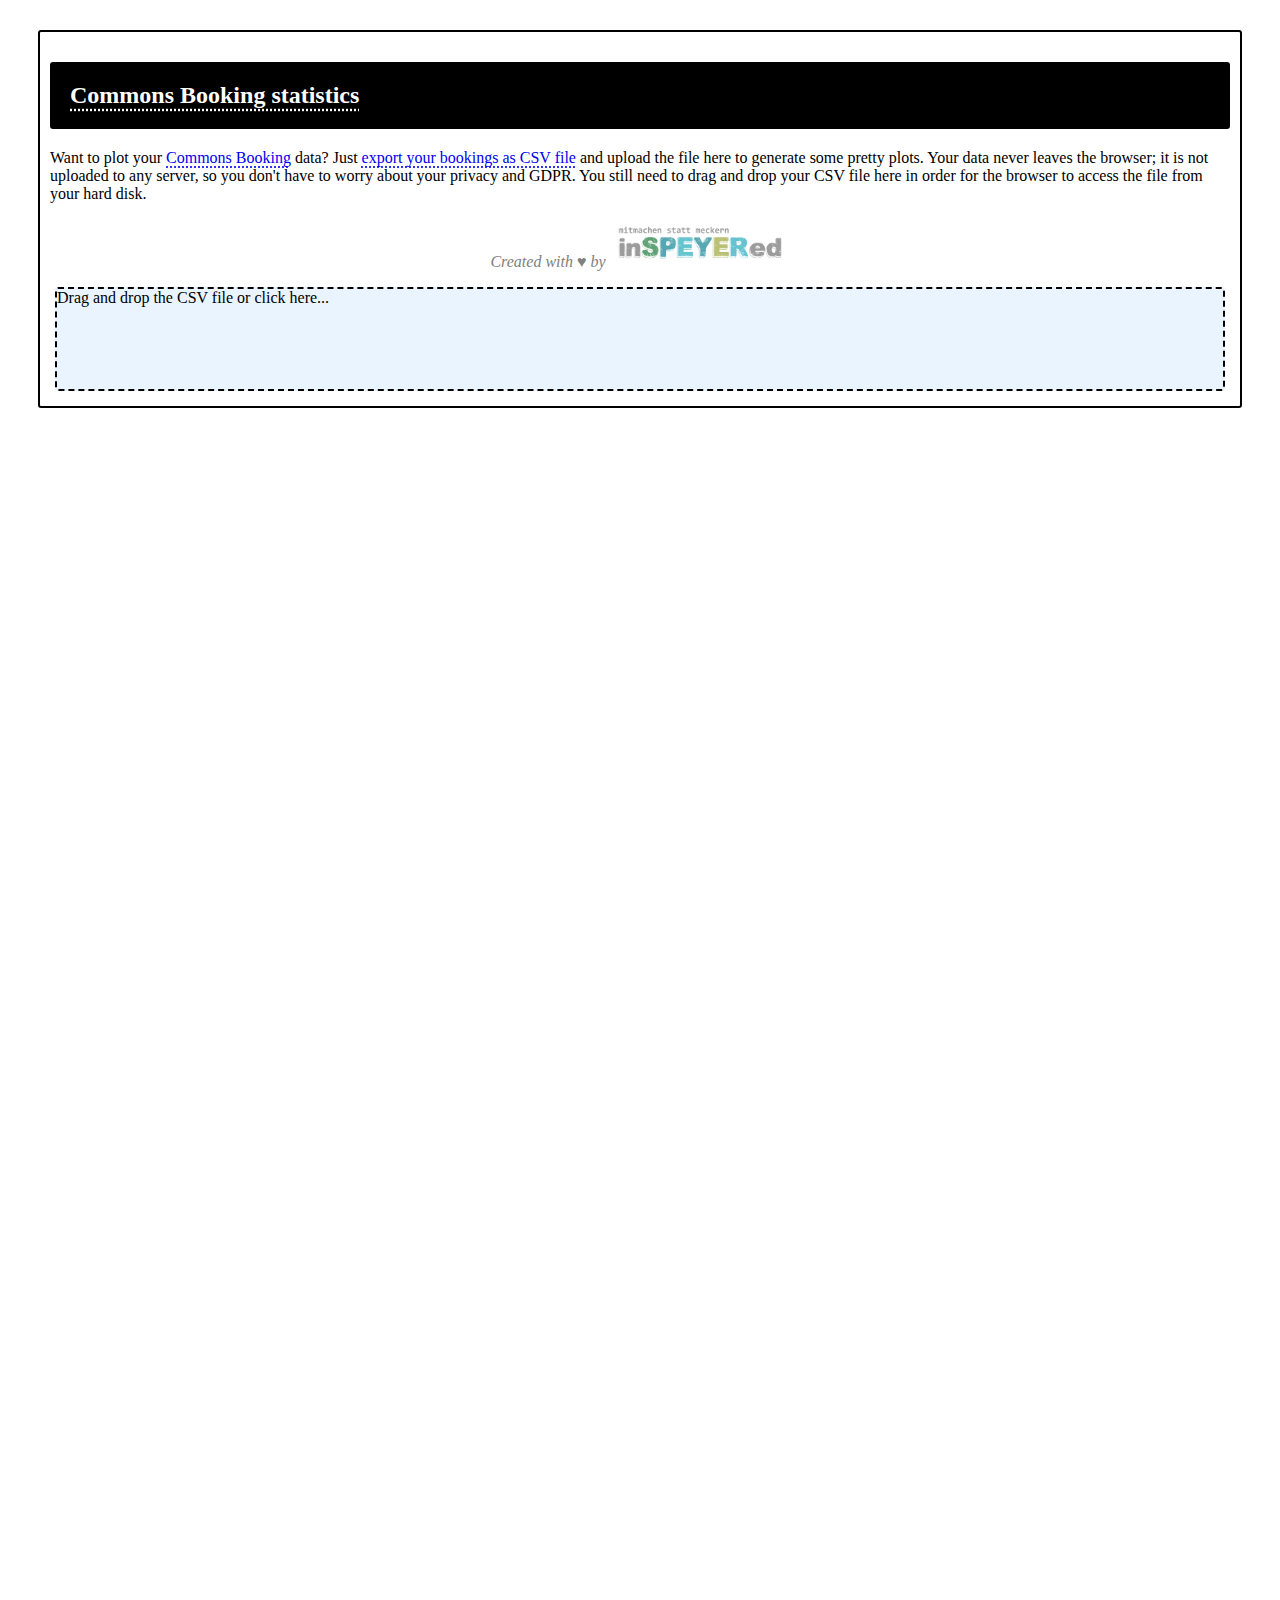
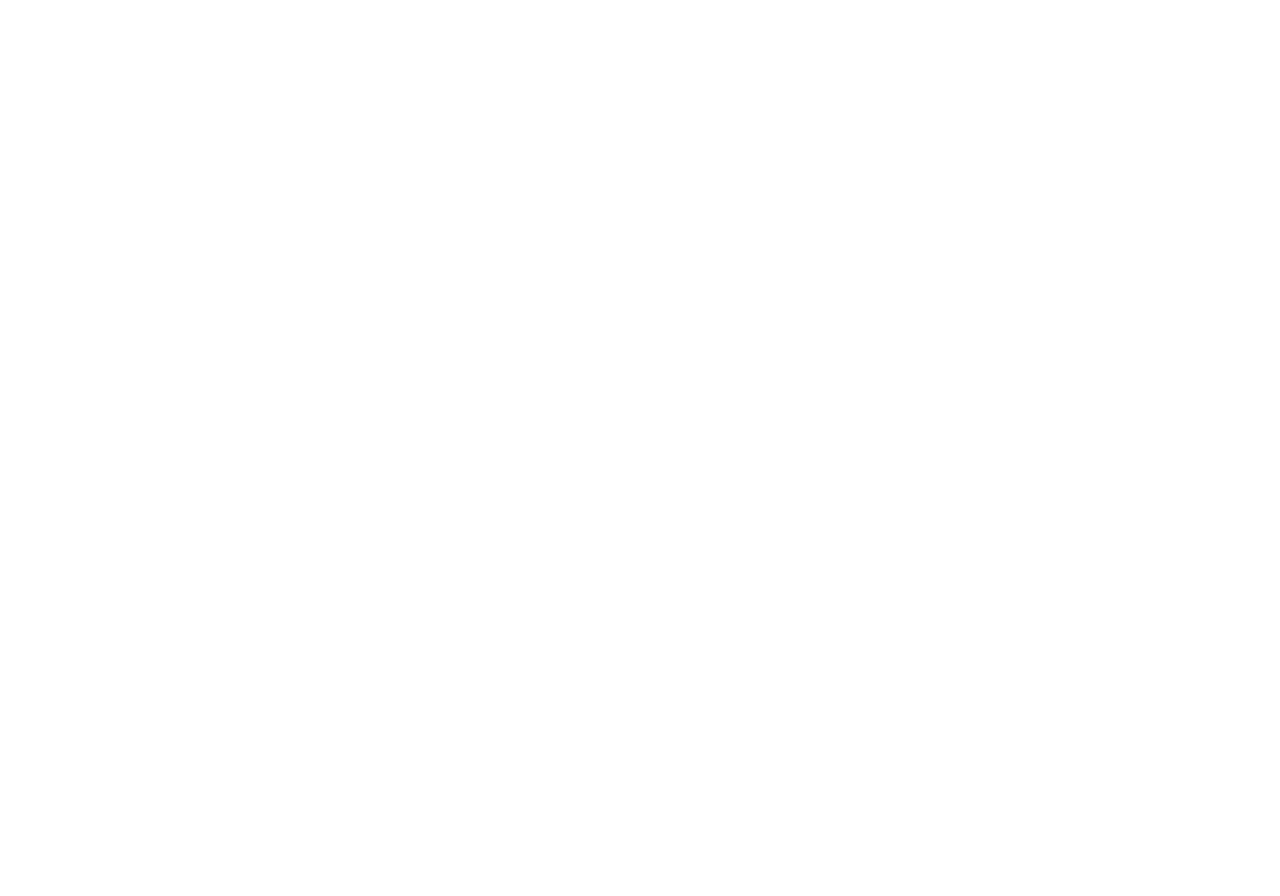
<file: index.html>
<!doctype html>
<html>

<head>
    <title>cb-statistics</title>
    <meta charset="utf-8">

    <!-- Open all links (that don't include target attribute) in new tab -->
    <base target="_blank">

    <!-- Bootstrap -->
    <link href="https://cdn.jsdelivr.net/npm/bootstrap@5.2.0/dist/css/bootstrap.min.css" rel="stylesheet"
        integrity="sha384-gH2yIJqKdNHPEq0n4Mqa/HGKIhSkIHeL5AyhkYV8i59U5AR6csBvApHHNl/vI1Bx" crossorigin="anonymous">
    <script src="https://cdn.jsdelivr.net/npm/bootstrap@5.2.0/dist/js/bootstrap.bundle.min.js"
        integrity="sha384-A3rJD856KowSb7dwlZdYEkO39Gagi7vIsF0jrRAoQmDKKtQBHUuLZ9AsSv4jD4Xa"
        crossorigin="anonymous"></script>

    <!-- JQuery -->
    <script src="https://code.jquery.com/jquery-3.6.0.min.js"
        integrity="sha256-/xUj+3OJU5yExlq6GSYGSHk7tPXikynS7ogEvDej/m4=" crossorigin="anonymous"></script>

    <!-- Plotting with Plotly -->
    <script src="https://cdn.plot.ly/plotly-2.12.1.min.js"></script>

    <!-- CSV To Array library -->
    <script src="./lib/csvToArray/csvToArray.v2.1.min.js"></script>

    <link rel="stylesheet" href="style/style.css">
    <link rel="stylesheet" href="style/dropzone.css">

    <!-- My files -->
    <script src="src/util.js"></script>
    <script src="src/dto.js"></script>
    <script src="src/csv.js"></script>
    <script src="src/evaluation.js"></script>
    <script src="src/plot.js"></script>
</head>

<body>
    <div class="row">
        <div id="wrapper" class="col-md-8 mx-auto">
            <a id="link-title" href="https://github.com/inSPEYERed/cb-statistics">
                <h2 class="text-center">Commons Booking statistics</h2>
            </a>

            <p>Want to plot your <a href="https://commonsbooking.org/">Commons Booking</a> data? Just <a
                    href="https://commonsbooking.org/docs/einstellungen-2/export/">export your bookings
                    as CSV file</a>
                and upload the file here to generate some pretty plots. Your data never leaves the browser; it is not
                uploaded to any server, so you don't have to worry about your privacy and GDPR. You still need to drag
                and drop your CSV file here in order for the browser to access the file from your hard disk.</p>

            <p align="center" class="vstack" id="createdby">
                <i>Created with ♥ by</i>
                <a href="https://inspeyered.de"><img src="public/inspeyered-logo.png" width="180vw"></a>
            </p>


            <div id="drop-zone">
                <label class="custom-file-upload d-flex align-items-center justify-content-center">
                    <input id="input-file" type="file" class="text-center" />
                    Drag and drop the CSV file or click here...
                </label>
            </div>

            <div id="plot-div" class="justify-content-center fixed-plot-div-height">
                <div class="plot" id="plot-bookings-per-week"></div>
                <div class="plot" id="plot-bookings-per-weekday"></div>
                <div class="plot" id="plot-bookings-per-item"></div>
            </div>

        </div>
    </div>

    <script src="src/dropzone.js"></script>
    <script src="src/index.js"></script>
</body>

</html>
</file>
<file: style/style.css>
h2 {
    padding: 20px;
    background-color: black;
    color: white;
    cursor: pointer;
    border-radius: 3px;
}

#link-title {
    color: white;
    text-underline-offset: 6px;
}

a {
    text-decoration-line: underline;
    text-decoration-style: dotted;
    text-underline-offset: 4px;
}

a:hover {
    text-decoration-style: solid;
}

#wrapper {
    margin: 30px;
    padding: 10px;
    border: 2px solid black;
    border-radius: 3px;
}

.plot {
    height: 700px;
}

.fixed-plot-div-height {
    height: 0px;
}

@media(max-width: 767.98px) {
    #wrapper {
        border: none;
    }
}

#createdby {
    color:grey;
}
</file>
<file: style/dropzone.css>
#drop-zone {
    border: 2px dashed black;
    border-radius: 3px;
    height: 100px;
    margin: 5px;
    background-color: rgb(234, 244, 255);
    transition: box-shadow 200ms ease;
}


#drop-zone:hover {
    box-shadow: 0px 4px 8px rgba(89, 89, 163, 0.1), 0px 8px 16px rgba(17,17,26,0.05);
}

.drop-active {
    box-shadow: inset 0px 0px 0px 2px rgb(74, 121, 170), 0px 4px 8px rgba(89, 89, 163, 0.1), 0px 8px 16px rgba(17,17,26,0.05);
}

input[type="file"] {
    display: none;
}

.custom-file-upload {
    width: 100%;
    height: 100%;
    cursor: pointer;
}
</file>
